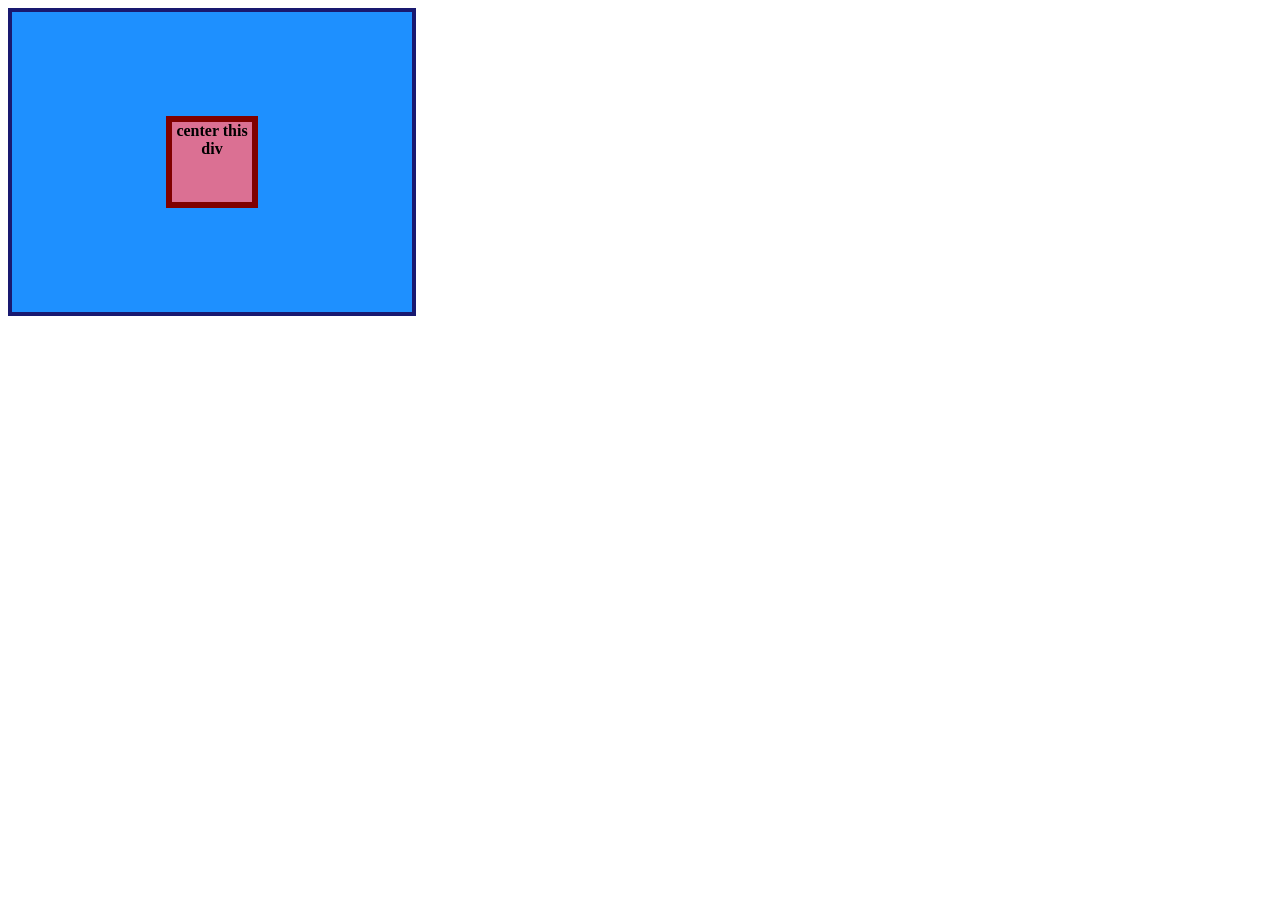
<file: foundations/flex/01-flex-center/index.html>
<!doctype html>
<html lang="en">
  <head>
    <meta charset="UTF-8" />
    <meta http-equiv="X-UA-Compatible" content="IE=edge" />
    <meta name="viewport" content="width=device-width, initial-scale=1.0" />
    <title>CENTER THIS DIV</title>
    <link rel="stylesheet" href="style.css" />
  </head>
  <body>
    <div class="container">
      <div class="box">center this div</div>
    </div>
  </body>
</html>
</file>
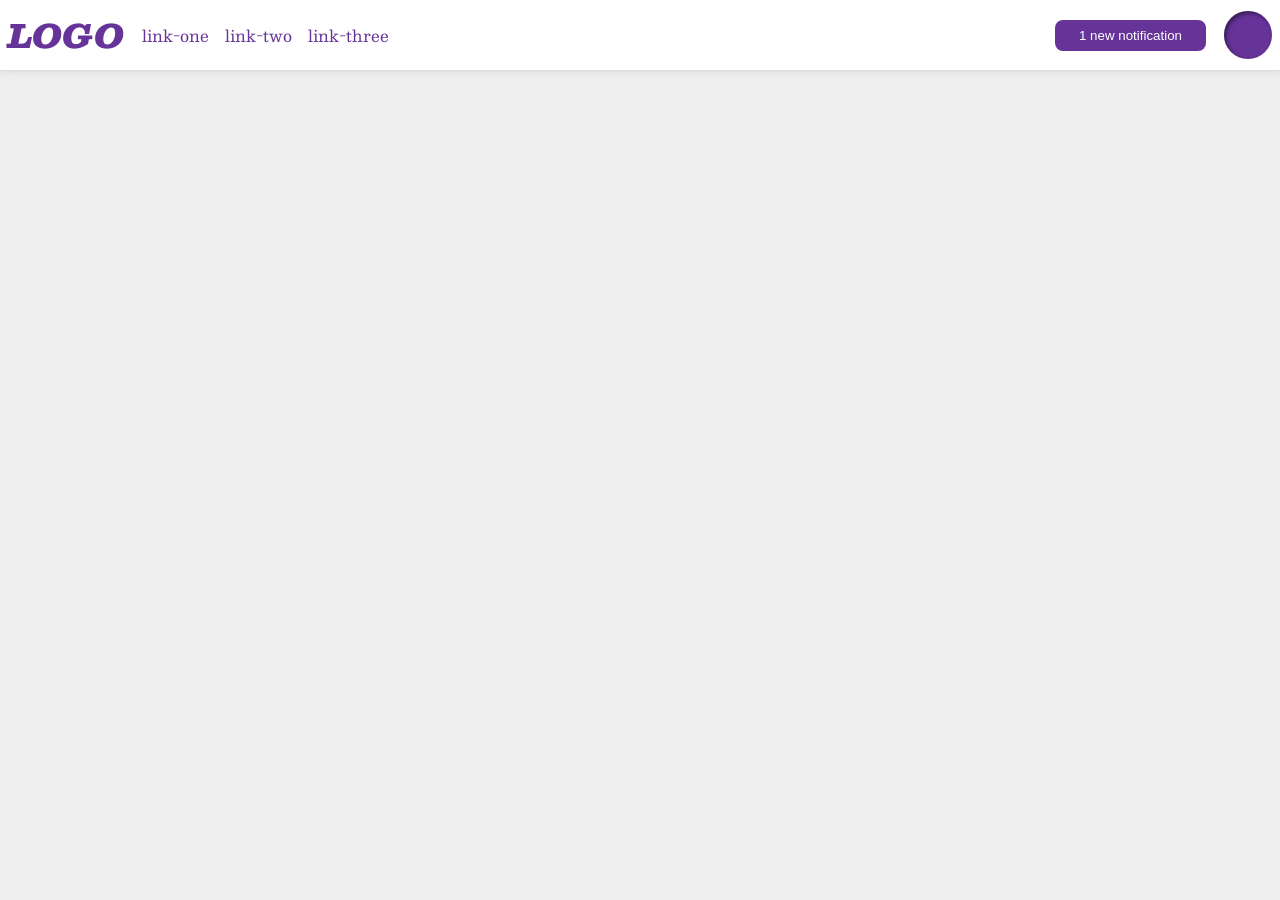
<file: foundations/flex/03-flex-header-2/index.html>
<!doctype html>
<html lang="en">
  <head>
    <meta charset="UTF-8" />
    <meta http-equiv="X-UA-Compatible" content="IE=edge" />
    <meta name="viewport" content="width=device-width, initial-scale=1.0" />
    <title>Flex Header 2</title>
    <link rel="stylesheet" href="style.css" />
  </head>
  <body>
    <div class="header">
      <div class="left">
        <div class="logo">LOGO</div>
        <ul class="links">
          <li><a href="https://google.com">link-one</a></li>
          <li><a href="https://google.com">link-two</a></li>
          <li><a href="https://google.com">link-three</a></li>
        </ul>
      </div>
      <div class="right">
        <button class="notifications">1 new notification</button>
        <div class="profile-image"></div>
      </div>
    </div>
  </body>
</html>
</file>
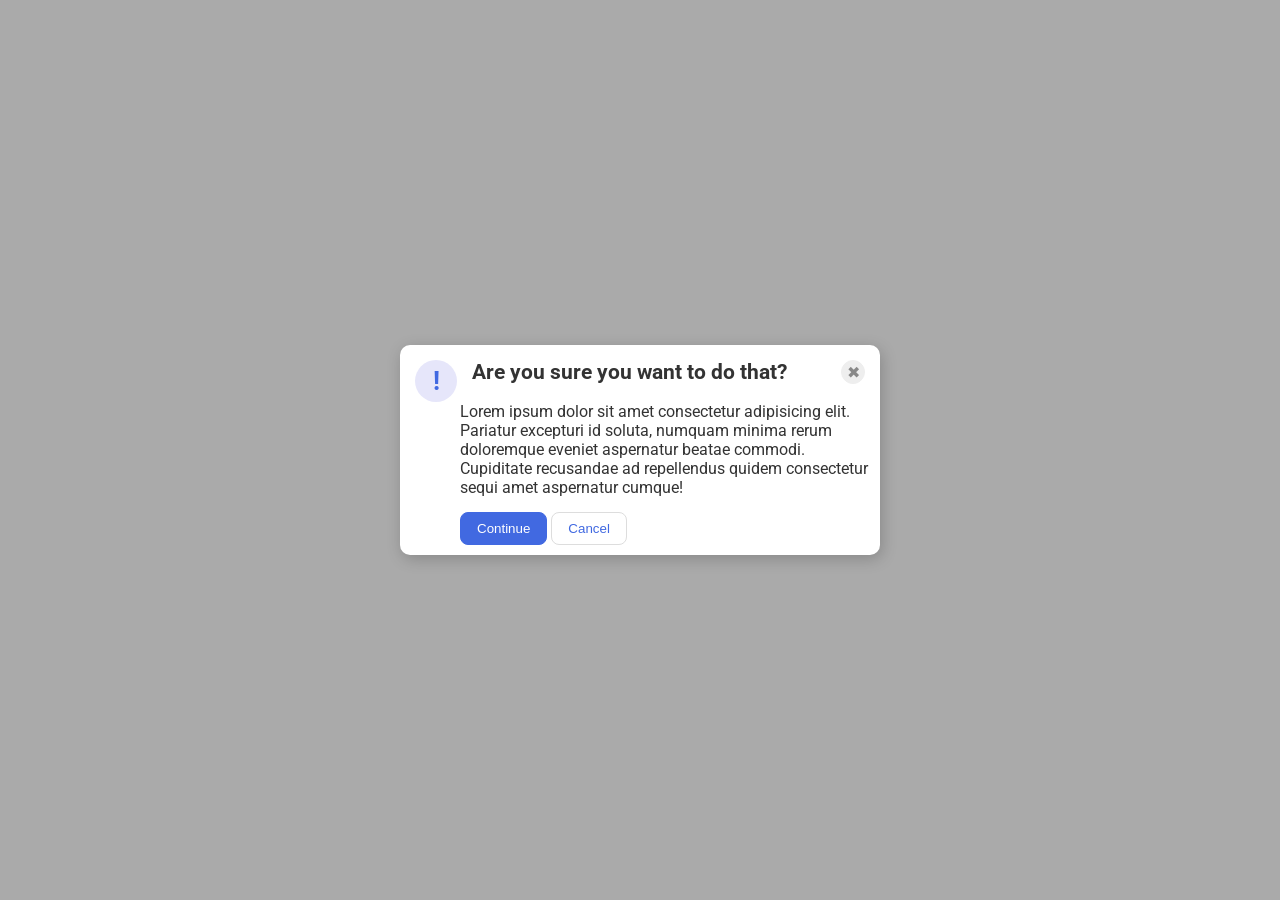
<file: foundations/flex/05-flex-modal/index.html>
<!doctype html>
<html lang="en">
  <head>
    <meta charset="UTF-8" />
    <meta http-equiv="X-UA-Compatible" content="IE=edge" />
    <meta name="viewport" content="width=device-width, initial-scale=1.0" />
    <link rel="stylesheet" href="style.css" />
    <title>Modal</title>
  </head>
  <body>
    <div class="modal">
      <div class="top">
        <div class="icon">!</div>
        <div class="header">Are you sure you want to do that?</div>
        <div class="x">
          <button class="close-button">✖</button>
        </div>
      </div>
      <div class="bottom">
        <div class="text">
          Lorem ipsum dolor sit amet consectetur adipisicing elit. Pariatur
          excepturi id soluta, numquam minima rerum doloremque eveniet aspernatur
          beatae commodi. Cupiditate recusandae ad repellendus quidem consectetur
          sequi amet aspernatur cumque!
        </div>
        <button class="continue">Continue</button>
        <button class="cancel">Cancel</button>
      </div>
    </div>
  </body>
</html>
</file>
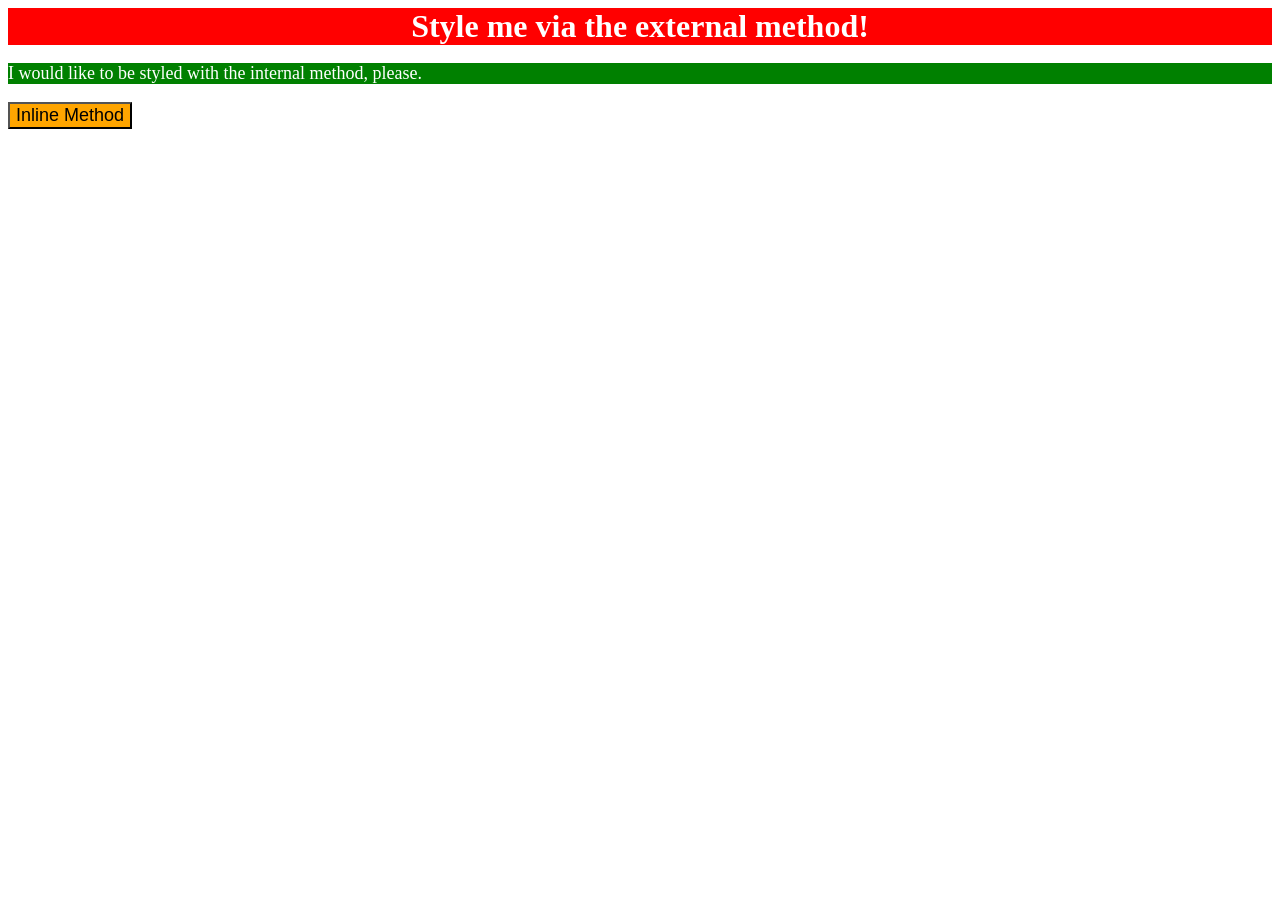
<file: foundations/intro-to-css/01-css-methods/index.html>
<!DOCTYPE html>
<html lang="en">
  <head>
    <style>
      p {
        color: white;
        background-color: green;
        font-size: 18px;
      }
    </style>
    <link rel="stylesheet" href="styles.css" />
    <meta charset="UTF-8" />
    <meta http-equiv="X-UA-Compatible" content="IE=edge" />
    <meta name="viewport" content="width=device-width, initial-scale=1.0" />
    <title>Methods for Adding CSS</title>
  </head>
  <body>
    <div>Style me via the external method!</div>
    <p>I would like to be styled with the internal method, please.</p>
    <button style="background-color: orange; font-size: 18px">
      Inline Method
    </button>
  </body>
</html>
</file>
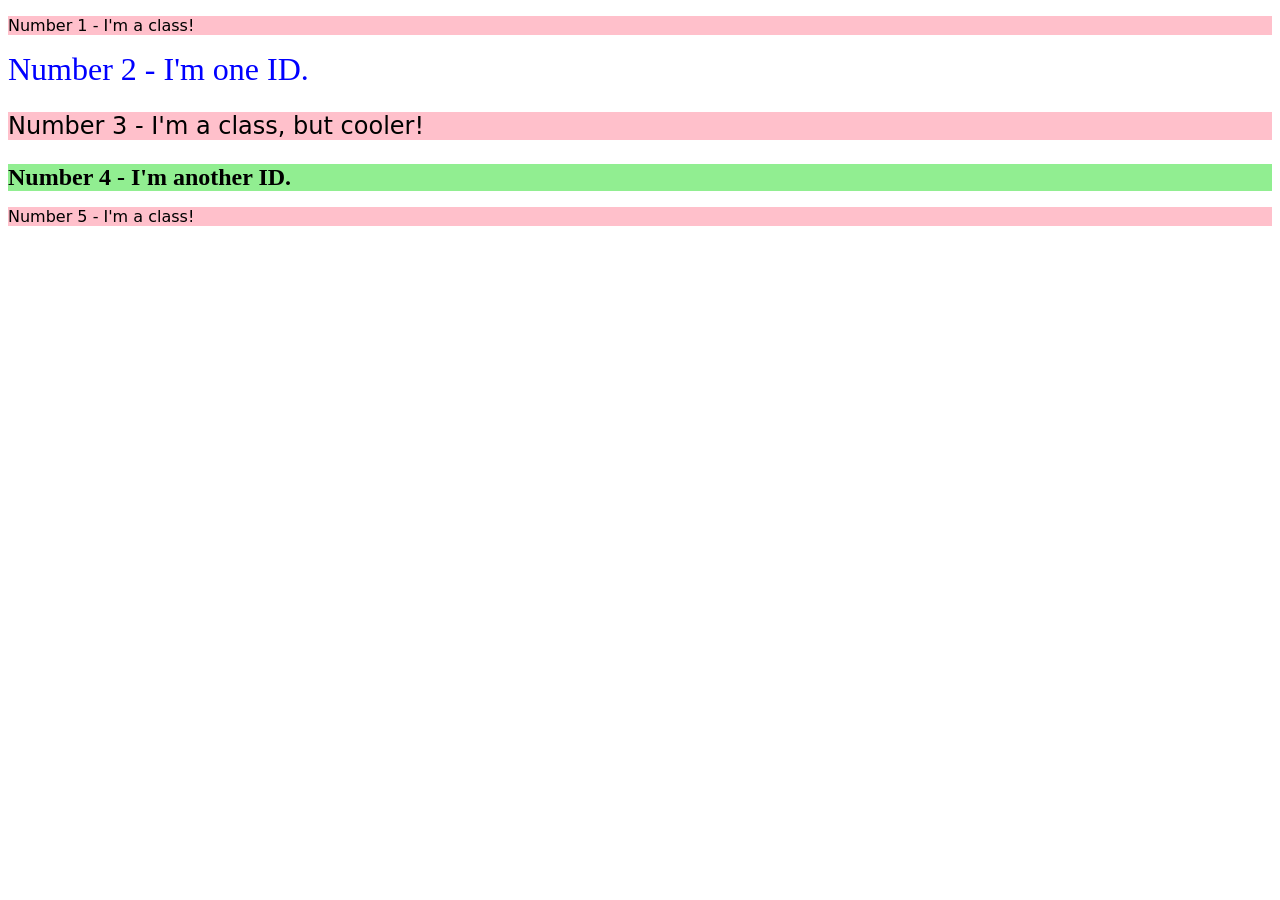
<file: foundations/intro-to-css/02-class-id-selectors/index.html>
<!DOCTYPE html>
<html lang="en">
  <head>
    <meta charset="UTF-8">
    <meta http-equiv="X-UA-Compatible" content="IE=edge">
    <meta name="viewport" content="width=device-width, initial-scale=1.0">
    <title>Class and ID Selectors</title>
    <link rel="stylesheet" href="style.css">
  </head>
  <body>
    <p class="odd">Number 1 - I'm a class!</p>
    <div id="two">Number 2 - I'm one ID.</div>
    <p class="odd three">Number 3 - I'm a class, but cooler!</p>
    <div id="four">Number 4 - I'm another ID.</div>
    <p class="odd">Number 5 - I'm a class!</p>
  </body>
</html>
</file>
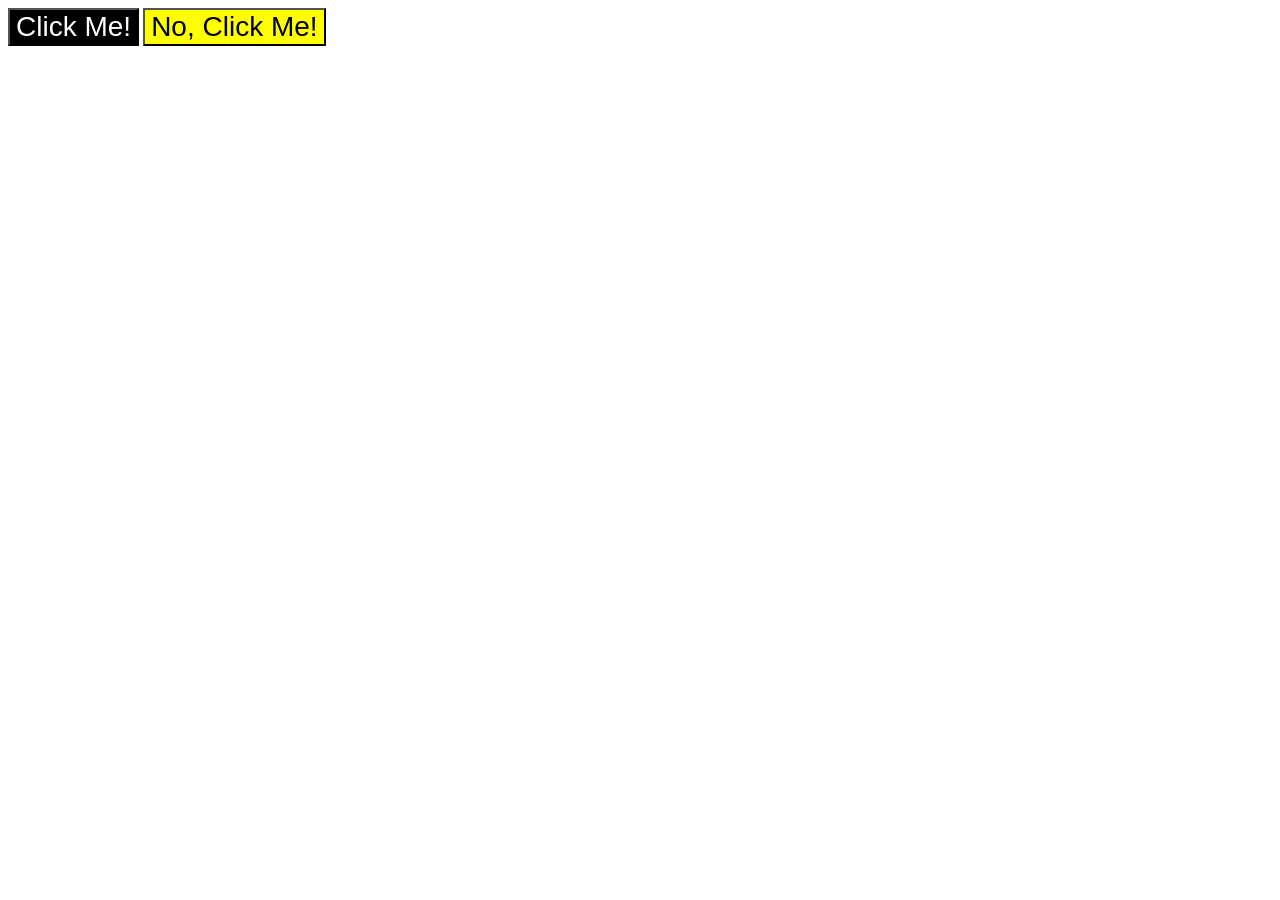
<file: foundations/intro-to-css/03-grouping-selectors/index.html>
<!DOCTYPE html>
<html lang="en">
  <head>
    <meta charset="UTF-8">
    <meta http-equiv="X-UA-Compatible" content="IE=edge">
    <meta name="viewport" content="width=device-width, initial-scale=1.0">
    <title>Grouping Selectors</title>
    <link rel="stylesheet" href="style.css">
  </head>
  <body>
    <button class="one">Click Me!</button>
    <button class="two">No, Click Me!</button>
  </body>
</html>
</file>
<file: foundations/flex/01-flex-center/style.css>
.container {
  background: dodgerblue;
  border: 4px solid midnightblue;
  width: 400px;
  height: 300px;
  display: flex;
  justify-content: center;
  align-items: center;
}

.box {
  background: palevioletred;
  font-weight: bold;
  text-align: center;
  border: 6px solid maroon;
  width: 80px;
  height: 80px;
}
</file>
<file: foundations/flex/03-flex-header-2/style.css>
/* this is some magical font-importing.
you'll learn about it later. */
@import url("https://fonts.googleapis.com/css2?family=Besley:ital,wght@0,400;1,900&display=swap");

body {
  margin: 0;
  background: #eee;
  font-family: Besley, serif;
}

.header {
  background: white;
  border-bottom: 1px solid #ddd;
  box-shadow: 0 0 8px rgba(0, 0, 0, 0.1);
  display: flex;
  justify-content: space-between;
  padding: 8px;
}

.profile-image {
  display: flex;
  background: rebeccapurple;
  box-shadow: inset 2px 2px 4px rgba(0, 0, 0, 0.5);
  border-radius: 50%;
  width: 48px;
  height: 48px;
}

.logo {
  color: rebeccapurple;
  font-size: 32px;
  font-weight: 900;
  font-style: italic;
}

button {
  border: none;
  border-radius: 8px;
  background: rebeccapurple;
  color: white;
  padding: 8px 24px;
}

a {
  /* this removes the line under our links */
  text-decoration: none;
  color: rebeccapurple;
}

ul {
  display: flex;
  list-style-type: none;
  padding: 0px;
  margin: 0px;
  gap: 16px;
}
/* *this is important to get the gap between the links and the notification*/
.left, .right{
    display: flex;
    align-items: center;
    gap: 18px;
}
</file>
<file: foundations/flex/05-flex-modal/style.css>
@import url('https://fonts.googleapis.com/css2?family=Roboto:wght@400;700&display=swap');

html, body {
  height: 100%;
}

body {
  font-family: Roboto, sans-serif;
  margin: 0;
  background: #aaa;
  color: #333;
  /* I'll give you this one for free lol */
  display: flex;
  align-items: center;
  justify-content: center;
}

.header{
  display:flex;
  font-size: 21px;
  font-weight: bold;
  flex-grow: 2;
  align-items: top;
}

.modal {
  background: white;
  width: 480px;
  border-radius: 10px;
  box-shadow: 2px 4px 16px rgba(0,0,0,.2);
}

.top{
  display:flex;
  justify-content: space-between;
  margin: 15px;
  margin-bottom: 0px;
}

.bottom{
  margin-left: 60px;
  margin-bottom: 10px;
}

.icon {
  color: royalblue;
  font-size: 26px;
  font-weight: 700;
  background: lavender;
  width: 42px;
  height: 42px;
  border-radius: 50%;
  display: flex;
  align-items: center;
  justify-content: center;
  flex-shrink: 1;
  margin-right:15px
}

.x{
  display:flex;
  justify-content: end;
}

.close-button {
  background: #eee;
  border-radius: 50%;
  color: #888;
  font-weight: 400;
  font-size: 16px;
  height: 24px;
  width: 24px;
  display: flex;
  align-items: center;
  justify-content: center;
  border: 1px solid #eee;
  padding: 0;
}

button {
  cursor: pointer;
  padding: 8px 16px;
  border-radius: 8px;
}

button.continue {
  background: royalblue;
  border: 1px solid royalblue;
  color: white;
  margin-top: 15px;
}

button.cancel {
  background: white;
  border: 1px solid #ddd;
  color: royalblue;
  margin-top: 15px;
}
</file>
<file: foundations/intro-to-css/01-css-methods/styles.css>
div {
  color: white;
  background-color: red;
  font-size: 32px;
  font-weight: bold;
  text-align: center;
}
</file>
<file: foundations/intro-to-css/02-class-id-selectors/style.css>
/* Add CSS Styling */
.odd {
  background-color: pink;
  font-family: Verdana, "DejaVu Sans", sans-serif;
}

#two {
  color: #0000ff;
  font-size: 32px;
}

.odd.three {
  font-size: 24px;
}

#four {
  background-color: hsl(120, 73%, 75%);
  font-size: 24px;
  font-weight: bold;
}
</file>
<file: foundations/intro-to-css/03-grouping-selectors/style.css>
/* Add CSS Styling */
.one,
.two {
  font-size: 28px;
  font-family: Helvetica, "Times New Roman", sans-serif;
}

.one {
  color: white;
  background-color: black;
}

.two{
    color: black;
    background-color: yellow;
}
</file>
